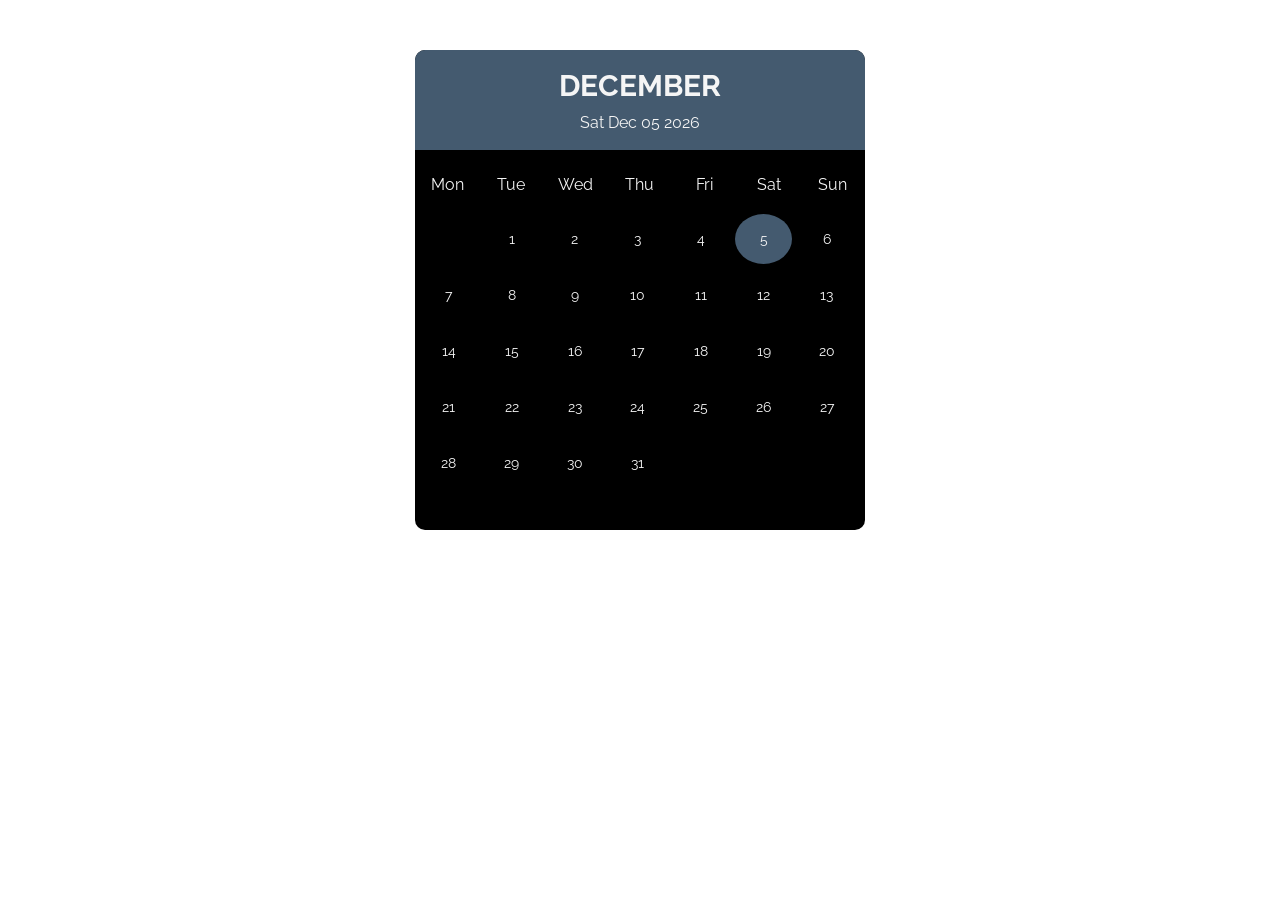
<file: index.html>
<!DOCTYPE html>
<html>
    <head>
        <meta charset="utf-8">
        <title>Month Calendar</title>
    </head>
    <body>
        <div class="calendar">
            <div class="month">
                <div>
                    <h1 id="month"></h1>
                    <p id="date"></p>
                </div>
            </div>
            <div class="weekdays">
                <div>Mon</div>
                <div>Tue</div>
                <div>Wed</div>
                <div>Thu</div>
                <div>Fri</div>
                <div>Sat</div>
                <div>Sun</div>
            </div>
            <div id="days" class="days"></div>
        </div>
        
        <script>
            window.onload = () => {
                const month = document.querySelector("#month");
                const date = document.querySelector("#date");
                const days = document.querySelector("#days");
                    
                const currentMonth = new Date().getMonth();
                const firstDay = new Date(new Date().getFullYear(), currentMonth, 1).getDay() -1;
                const lastDay = new Date(new Date().getFullYear(), currentMonth + 1, 0).getDate();
                    
                const months = ["January", "February", "March", "April", "May", "June", "July", "August", "September",
                    "October", "November", "December"];
                    
                    month.innerText = months[currentMonth];
                    date.innerText = new Date().toDateString();
                    
                    console.log(firstDay);
                    
                     let result = "";
                    
                    for (let i = firstDay; i > 0; i--) {
                    result += `<div class="empty"></div>`
                    }
                        for (let i = 1; i <= lastDay; i++) {
                            if (i === new Date().getDate()) {
                                result += `<div class="today">${i}</div>`
                            } else {
                                result += `<div>${i}</div>`
                            }
                        }
                    
                days.innerHTML = result;
            }
        </script>
        <style>
            @import url('https://fonts.googleapis.com/css2?family=Raleway&display=swap');
            *{
                margin: 0;
                padding: 0;
            }
            body {
                justify-content: center;
                display: flex;
                font-family: 'Raleway', sans-serif;
            }
            .calendar {
                margin-top: 50px;
                background-color: #000;
                color: #F5F5F5;
                width: 450px;
                height: 480px;
                border-radius: 10px;
            }
            .month {
                background-color: #445A6F;
                border-radius: 10px 10px 0 0;
                height: 100px;
                justify-content: center;
                display: flex;
                text-align: center;
                align-items: center;
            }
            .month h1 {
                font-size: 30px;
                text-transform: uppercase;
                margin-bottom: 10px;
            }
            .month p {
                font-size: 16px;
            }
            .weekdays {
                display: flex;
                margin-top: 25px;
            }
            .weekdays div {
                font-size: 16px;
                width: 100%;
                display: flex;
                justify-content: center;
            }
            .days {
                display: flex;
                flex-wrap: wrap;
                padding: 2px;
                margin-top: 15px;
            }
            .days div {
                font-size: 14px;
                margin: 3px;
                width: 57px;
                height: 50px;
                display: flex;
                align-items: center;
                justify-content: center;
            }
            .today {
                background-color: #445A6F;
                border-radius: 50%;
            }
        </style>
    </body>
</html>
</file>
<file: JavaScript Calender/style.css>
@import url('https://fonts.googleapis.com/css2?family=Raleway&display=swap');

* {
    margin: 0;
    padding: 0;
}

body {
    justify-content: center;
    display: flex;
    font-family: 'Raleway', sans-serif;
}

.calendar {
    margin-top: 50px;
    background-color: #000;
    color: #F5F5F5;
    width: 450px;
    height: 480px;
    border-radius: 10px;
}

.month {
    background-color: #445A6F;
    border-radius: 10px 10px 0 0;
    height: 100px;
    justify-content: center;
    display: flex;
    text-align: center;
    align-items: center;
}

.month h1 {
    font-size: 30px;
    text-transform: uppercase;
    margin-bottom: 10px;
}

.month p {
    font-size: 16px;
}

.weekdays {
    display: flex;
    margin-top: 25px;
}

.weekdays div {
    font-size: 16px;
    width: 100%;
    display: flex;
    justify-content: center;
}

.days {
    display: flex;
    flex-wrap: wrap;
    padding: 2px;
    margin-top: 15px;
}

.days div {
    font-size: 14px;
    margin: 3px;
    width: 57px;
    height: 50px;
    display: flex;
    align-items: center;
    justify-content: center;
}

.today {
    background-color: #445A6F;
    border-radius: 50%;
}
</file>
